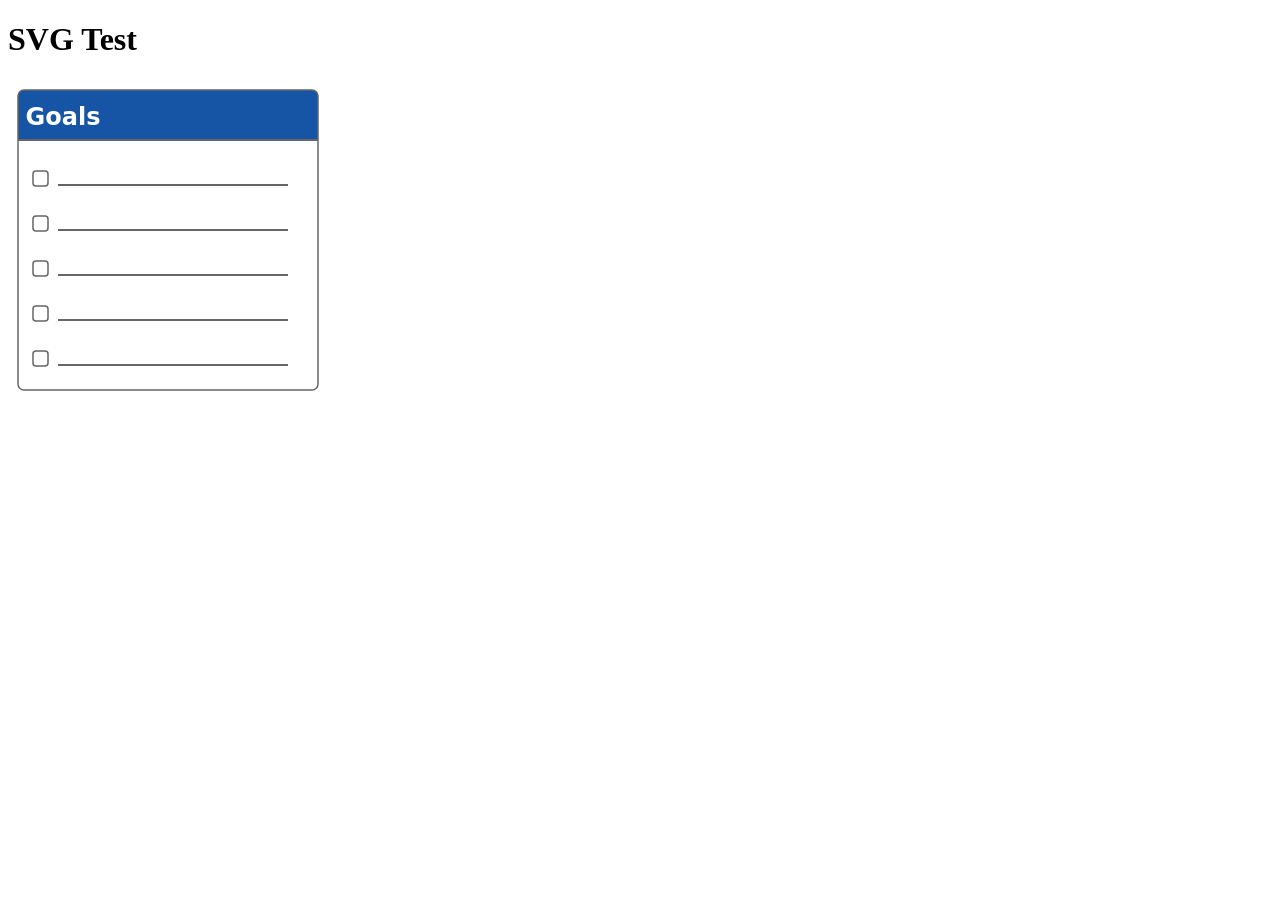
<file: svgTest.html>
<!DOCTYPE html>
<html lang="en">

<head>
    <meta charset="UTF-8">
    <meta name="viewport" content="width=device-width, initial-scale=1.0">
    <title>Document</title>
</head>

<body>

    <h1>SVG Test</h1>

    <div id="svg-container">

    </div>

</body>
<script>
    const XMLNS = "http://www.w3.org/2000/svg";
    const XLINK = "http://www.w3.org/1999/xlink";

    // Constants for node types (nodeName).
    const GROUP = 'g';
    const CIRCLE = 'circle';
    const ELLIPSE = 'ellipse';
    const PATH = 'path';
    const DEF = 'def';
    const TSPAN = 'tspan';
    const TEXT = 'text';

    function createSvg(args) {

        const svg = document.createElementNS(XMLNS, "svg");
        //Loop over params and add attributes to svg node.
        for (o in args) {
            svg.setAttributeNS(null, o, args[o]);
        }
        svg.setAttribute("xmlns", XMLNS);

        return svg;
    }

    function createSvgLine(x1, y1, x2, y2, args) {

        const line = document.createElementNS(XMLNS, "line");

        // Apply 0.5px offset for crisp 1px rendering on integer pixels
        line.setAttribute("x1", x1);
        line.setAttribute("y1", y1);
        line.setAttribute("x2", x2);
        line.setAttribute("y2", y2);
        for (a in args) {
            line.setAttributeNS(null, a, args[a]);
        }

        return line;
    }


    function getRoundedRectPath(x, y, width, height, radii, args = {}) {
        //const strokeOffset = 0.5;
        const strokeOffset = 0;
        const minX = x + strokeOffset;
        const minY = y + strokeOffset;
        const maxX = x + width - strokeOffset;
        const maxY = y + height - strokeOffset;

        // Expects a normalized 4-element array: [tl, tr, br, bl]
        const [tl, tr, br, bl] = radii;

        const d = [
            `M ${minX + tl} ${minY}`,
            `H ${maxX - tr}`,
            tr ? `A ${tr} ${tr} 0 0 1 ${maxX} ${minY + tr}` : `L ${maxX} ${minY}`,
            `V ${maxY - br}`,
            br ? `A ${br} ${br} 0 0 1 ${maxX - br} ${maxY}` : `L ${maxX} ${maxY}`,
            `H ${minX + bl}`,
            bl ? `A ${bl} ${bl} 0 0 1 ${minX} ${maxY - bl}` : `L ${minX} ${maxY}`,
            `V ${minY + tl}`,
            tl ? `A ${tl} ${tl} 0 0 1 ${minX + tl} ${minY}` : `L ${minX} ${minY}`,
            `Z`
        ].join(' ');

        args.d = d;
        args["vector-effect"] = "non-scaling-stroke";
        return createNode(args);
    }

    function rectangle(x, y, w, h, args) {
        const d = `M ${x} ${y} l ${w} 0 l 0 ${h} l ${-w} 0 z`;
        args.d = d;
        return createNode(args);
    }

    function createNode(args) {
        const node = document.createElementNS(XMLNS, "path");

        if (args !== undefined) {
            for (a in args) {
                if (args[a] !== undefined) {
                    node.setAttributeNS(null, a, args[a]);
                }
            }
        }

        return node;
    }

    function createText(x, y, content, args) {
        const text = document.createElementNS(XMLNS, "text");
        text.setAttribute("x", x);
        text.setAttribute("y", y);

        if (args !== undefined) {
            for (a in args) {
                if (args[a] !== undefined) {
                    text.setAttributeNS(null, a, args[a]);
                }
            }
        }
        text.textContent = content;
        return text;
    }

    function createUse(id, x, y) {
        const use = document.createElementNS(XMLNS, "use");
        use.setAttribute("href", `#${id}`);
        use.setAttribute("x", String(x));
        use.setAttribute("y", String(y));
        return use;
    }

    /* ---------------------------------------------------------------------------- */

    // Get container node to render svg
    const container = document.getElementById("svg-container");
    // Create the svg node
    const svg = createSvg({
        height: 600,
        width: 600,
        id: "svg-one"
    });

    const strokeWidth = '1.5px';
    const stroke = '#666';
    const fill = "#1654a6";

    // Create radius'd header.
    const rect = getRoundedRectPath(10, 10, 300, 50, [6, 6, 0, 0], {
        stroke: 'none',
        "stroke-width": strokeWidth,
        fill: fill
    });
    svg.appendChild(rect);

    const caption = createText(55, 45, "Goals", {
        "text-anchor": "middle",
        fill: "white",
        "font-size": "24",
        "font-family": 'system-ui, -apple-system, BlinkMacSystemFont, "Segoe UI", sans-serif',
        "font-weight": "bold"
    });
    svg.appendChild(caption);

    svg.appendChild(getRoundedRectPath(10, 10, 300, 300, [6, 6, 6, 6], {
        stroke: stroke,
        fill: 'none',
        "stroke-width": strokeWidth,
    }));

    svg.appendChild(createSvgLine(10, 60, 310, 60, {
        "stroke": stroke,
        "stroke-width": strokeWidth,
        fill: '#fff',
        "shape-rendering": "crispEdges"
    }
    ));

    const square = getRoundedRectPath(0, 0, 15, 15, [3, 3, 3, 3], {
        stroke: stroke,
        fill: 'none',
        "stroke-width": strokeWidth,
        //"shape-rendering": "crispEdges",
        id: "check-box"
    });
    const defs = document.createElementNS(XMLNS, "defs");
    defs.appendChild(square);

    svg.appendChild(defs);

    for (let i = 0; i < 5; i += 1) {
        let h = 45;
        let y = i * h + 105;
        let x = 50;
        let w = 280;
        svg.appendChild(createSvgLine(x, y, w, y, {
            "stroke": stroke,
            "stroke-width": strokeWidth,
            "shape-rendering": "crispEdges"
        }
        ));

        svg.appendChild(createUse("check-box", 25, y - 14));
    }

    container.appendChild(svg);

</script>

</html>
</file>
